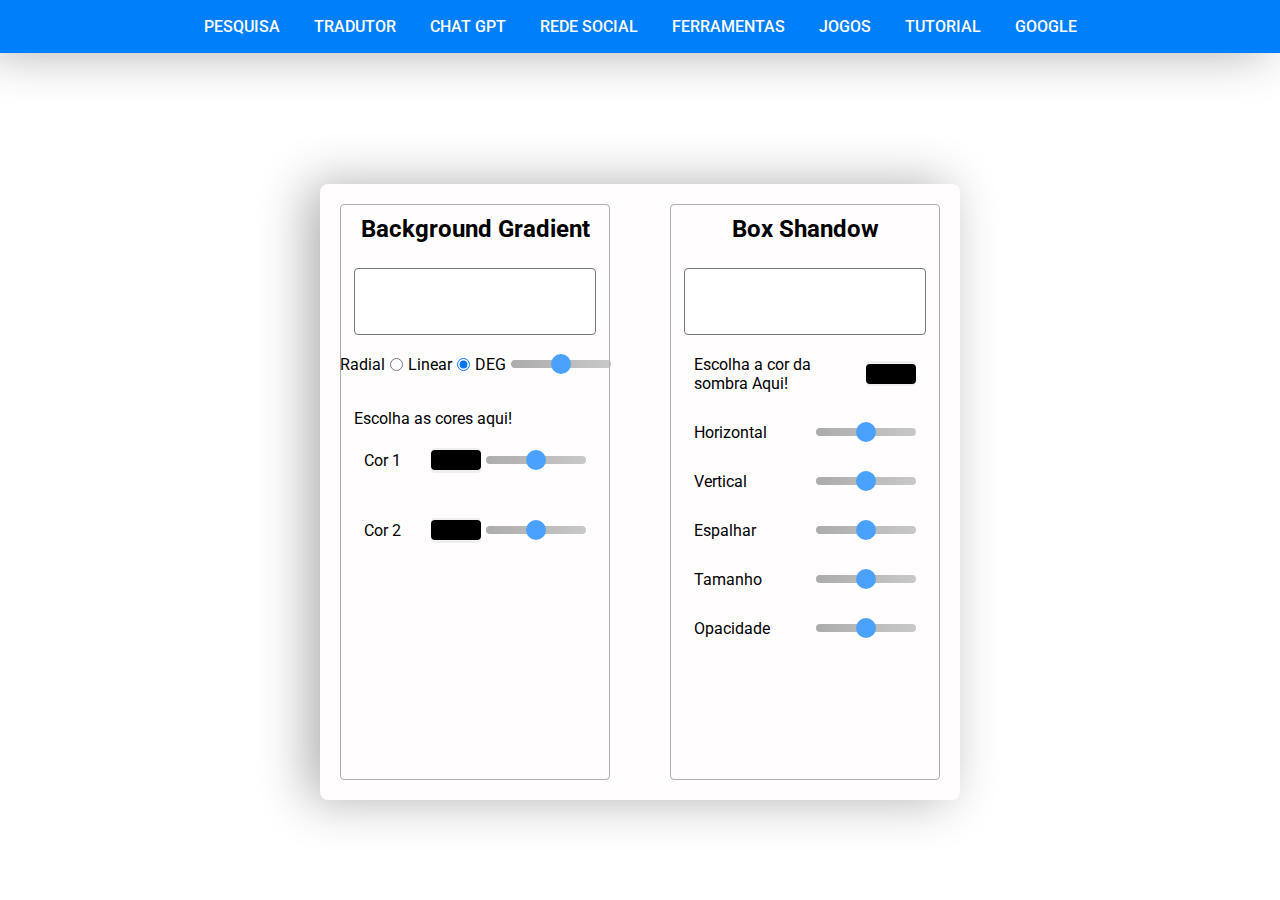
<file: index.html>
<!DOCTYPE html>
<html lang="pt-BR">
    <head>
        <meta charset="UTF-8" />
        <link rel="stylesheet" href="./src/styles/index.css" />
        <link rel="icon" type="image/png" href="./src/assets/logo.png" />
        <link rel="preconnect" href="https://fonts.googleapis.com" />
        <link rel="preconnect" href="https://fonts.gstatic.com" crossorigin />
        <link
            href="https://fonts.googleapis.com/css2?family=Roboto:ital,wght@0,100;0,300;0,400;0,500;0,700;0,900;1,100;1,300;1,400;1,500;1,700;1,900&display=swap"
            rel="stylesheet"
        />
        <title>ATALHOS</title>
    </head>
    <body>
        <header>
            <ul class="containerMenu"></ul>
        </header>
        <main class="container">
            <aside class="coresContainer">
                <h2 style="text-align: center">Background Gradient</h2>
                <textarea id="backGround"></textarea>

                <div class="cores">
                    <label for="gradient-type">Radial</label>
                    <input type="radio" name="gradient-type" id="radial" />

                    <label for="gradient-type">Linear</label>
                    <input
                        type="radio"
                        name="gradient-type"
                        id="linear"
                        checked
                    />

                    <label>DEG</label>
                    <input id="deg" type="range" min="0" max="180" />
                </div>

                <p for="">Escolha as cores aqui!</p>
                <div class="cores">
                    <label>Cor 1</label>
                    <input id="cor1" type="color" />
                    <input id="valor1" type="range" min="0" max="100" />
                </div>
                <div class="cores">
                    <label>Cor 2</label>
                    <input id="cor2" type="color" />
                    <input id="valor2" type="range" min="0" max="100" />
                </div>
            </aside>

            <aside class="sombraContainer">
                <h2 style="text-align: center">Box Shandow</h2>
                <textarea id="bordas"></textarea>

                <div class="sombra">
                    <label for="horizontal"
                        >Escolha a cor da sombra Aqui!</label
                    >

                    <input type="color" name="box-color" id="box-color" />
                </div>

                <div class="sombra">
                    <label for="horizontal">Horizontal</label>
                    <input
                        min="-100"
                        max="100"
                        type="range"
                        name="horizontal"
                        id="horizontal"
                    />
                </div>

                <div class="sombra">
                    <label for="vertical">Vertical</label>
                    <input
                        min="-100"
                        max="100"
                        type="range"
                        name="vertical"
                        id="vertical"
                    />
                </div>

                <div class="sombra">
                    <label for="espalhar">Espalhar</label>
                    <input
                        min="0"
                        max="100"
                        type="range"
                        name="tamanho"
                        id="tamanho"
                    />
                </div>

                <div class="sombra">
                    <label for="tamanho">Tamanho</label>
                    <input
                        min="-100"
                        max="100"
                        type="range"
                        name="espalhar"
                        id="espalhar"
                    />
                </div>

                <div class="sombra">
                    <label for="opacidade">Opacidade</label>
                    <input
                        min="1"
                        max="99"
                        type="range"
                        name="opacidade"
                        id="opacidade"
                    />
                </div>
            </aside>
        </main>

        <script type="module" src="src/scripts/script.js"></script>
        <script type="module" src="src/scripts/index.js"></script>
    </body>
</html>
</file>
<file: src/styles/index.css>
@import url(global.css);

body {
    height: 100vh;
    display: flex;
    flex-wrap: wrap;
    font-family: 'Roboto', sans-serif;
    gap: 10px;
}

header {
    align-self: flex-start;
    display: flex;
    justify-content: center;

    font-weight: 500;
    background-color: var(--primary-color);

    width: 100%;

    margin: 0 auto;

    -webkit-box-shadow: -12px 0px 50px 0px #00000050;
    -moz-box-shadow: -12px 0px 50px 0px #00000050;
    box-shadow: -12px 0px 50px 0px #00000050;

    ul.containerMenu {
        display: flex;
        li.category {
            margin: 2px;
            padding: 15px;
            text-transform: uppercase;
            color: var(--white-color);
        }

        li.category:hover {
            background-color: var(--secondary-color);
        }

        li.category:hover ul {
            position: absolute;
            z-index: 1;
            display: flex;
            flex-direction: column;
            background-color: var(--secondary-color);
        }
    }

    ul.containerCard {
        display: none;
    }

    li.card {
        a {
            width: 100%;
            display: block;
            padding: 0.8rem 1rem;
            color: var(--white-color);
            text-decoration: none;
        }
    }

    li.card:hover {
        background-color: var(--primary-color);
    }
}

.container {
    margin: 0 auto 100px auto;
    min-width: 50%;
    background-color: var(--white-color);
    display: flex;
    justify-content: space-between;
    padding: 20px;

    border-radius: 8px;

    -webkit-box-shadow: -12px 0px 50px 0px #00000050;
    -moz-box-shadow: -12px 0px 50px 0px #00000050;
    box-shadow: -12px 0px 50px 0px #00000050;
}

aside {
    border: 1px solid #00000050;
    border-radius: 4px;
    padding: 10px 0;

    display: flex;
    flex-direction: column;
    align-items: center;
    row-gap: 10px;
    width: 45%;

    * {
        width: 90%;
    }

    h2 {
        margin-bottom: 15px;
    }

    div {
        display: flex;
        align-items: center;
        justify-content: center;
        padding: 10px;
    }

    .sombra {
        column-gap: 10px;
    }

    .cores {
        gap: 5px;
        margin-bottom: 15px;
    }
}

textarea {
    resize: none;
    border-radius: 4px;
    width: 90%;
    height: 5em;
}

input[type='color'] {
    width: 50px;
    height: 25px;
    border: none;
    border-radius: 4px;
    cursor: pointer;
    outline: none;
}

input[type='color']::-webkit-color-swatch {
    border: none;
    border-radius: 4px;
}

input[type='color']::-webkit-color-swatch-wrapper {
    padding: 0;
    height: 20px;
    width: 50px;
}

input[type='color']::-moz-color-swatch {
    height: 20px;
    width: 50px;
    border-radius: 4px;
}

input[type='range'] {
    width: 100px;
    height: 8px;
    -webkit-appearance: none;
    background: linear-gradient(to right, #8a8a8a, #b3b3b3);
    border-radius: 5px;
    outline: none;
    opacity: 0.7;
    transition: opacity 0.2s;
}

input[type='range']:hover {
    opacity: 1;
}

input[type='range']::-webkit-slider-thumb {
    -webkit-appearance: none;
    appearance: none;
    width: 20px;
    height: 20px;
    background: #007bff;
    border-radius: 50%;
    cursor: pointer;
}

input[type='range']::-moz-range-thumb {
    width: 20px;
    height: 20px;
    background: #007bff;
    border-radius: 50%;
    cursor: pointer;
}
</file>
